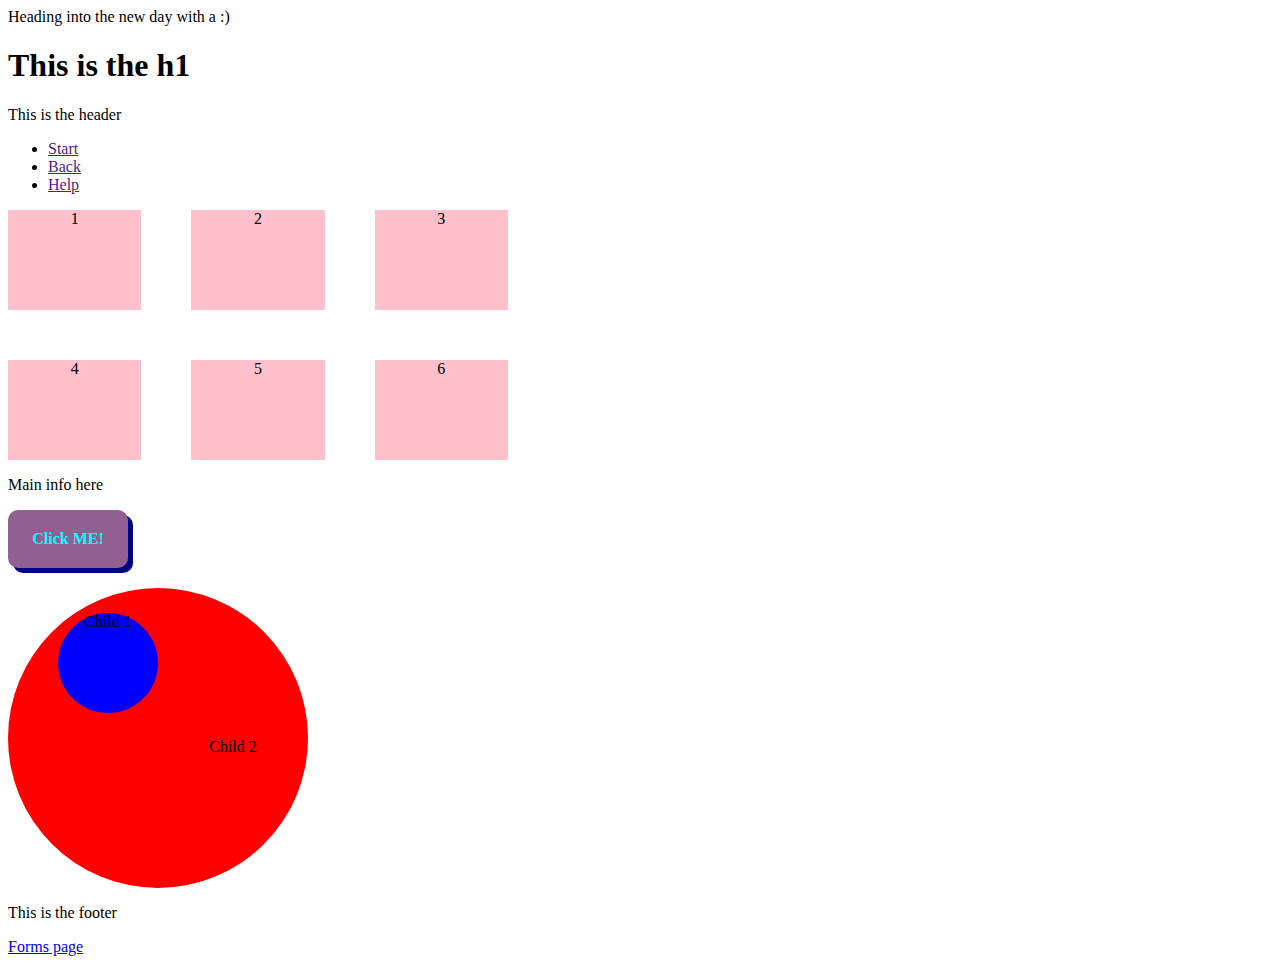
<file: index.html>
<!DOCTYPE html>
<html lang="en">

<head>
    <meta charset="UTF-8">
    <meta name="viewport" content="width=device-width, initial-scale=1.0">
    <link rel="stylesheet" href="styles.css">
    <title>Main page</title>
</head>

<body>
    <header>
        <heading>Heading into the new day with a :)</heading>
        <h1>This is the h1</h1>
        <p>This is the header</p>
        <nav class="menu">
            <ul>
                <li><a href="">Start</a></li>
                <li><a href="">Back</a></li>
                <li><a href="">Help</a></li>
            </ul>
        </nav>
    </header>
    <main>
        <div class="gridContainer">
            <div class="item">1</div>            
            <div class="item">2</div>
            <div class="item">3</div>
            <div class="item">4</div>
            <div class="item">5</div>
            <div class="item">6</div>
        </div>
        <p>Main info here</p>
        <div class="button"><b>Click ME!</b></div>
        <div class="parent">
            <div class="child1">Child 1</div>
            <div class="child2">Child 2</div>
        </div>
    </main>
    <footer>
        <p>This is the footer</p>
        <a href="forms.html">Forms page</a>
    </footer>
</body>

</html>
</file>
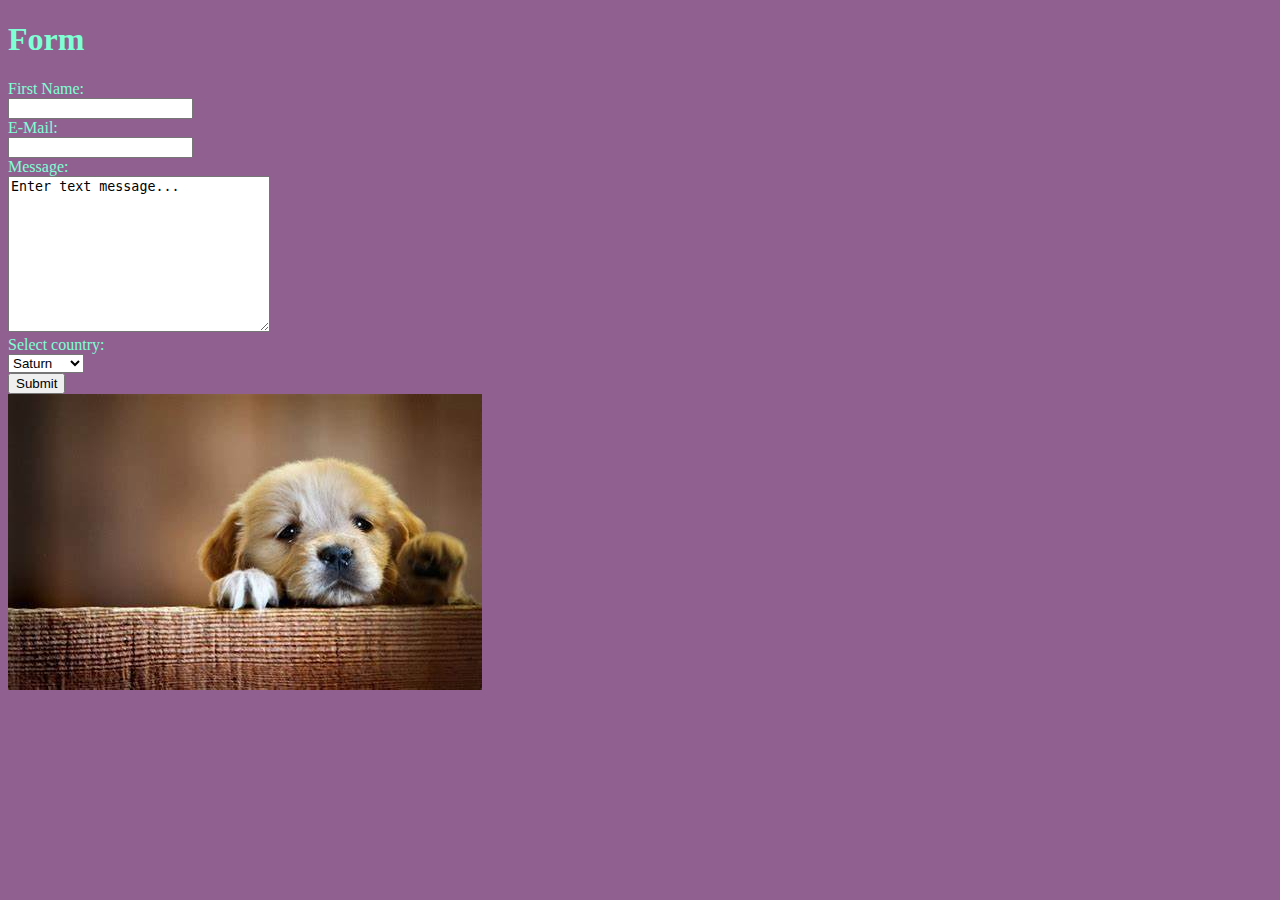
<file: forms.html>
<!DOCTYPE html>
<html lang="en">

<head>
    <meta charset="UTF-8">
    <meta name="viewport" content="width=device-width, initial-scale=1.0">
    <title>Forms</title>
    <link rel="stylesheet" href="styles.css">
    <style>
        body {
            background-color: #906090;
            color:aquamarine;
        
        }
    </style>
</head>

<body>
    <h1>Form</h1>
    <form action="userData.php" method="get">
        <div style="width: 100px"><label for="firstName">First Name: </label></div>
        <input id="firstName" name="fName" type="text" />
        
        <div style="width: 100px"><label for="email">E-Mail: </label></div>
        <input id="email" name="email" type="email" />

        <div style="width: 100px"><label for="message">Message: </label></div>
        <textarea name="message" rows="10" cols="30">Enter text message...</textarea>

        <br>

        <div style="width: 100px"><label for="country">Select country: </label></div>
        <select id="country" name="country">
            <option value="Bulgaria">Bulgaria</option>
            <option value="Serbia">Serbia</option>
            <option value="Romania">Romania</option>
            <option value="Saturn" selected>Saturn</option>
        </select>
        <div><input type="submit" /></div>
    </form>
    <img src="dog.jpg" alt="dog"/>
</body>
<script src="js/script.js"></script>    
</html>
</file>
<file: styles.css>
.gridContainer {
    display: grid;
    width: 500px;
    gap: 50px;
    grid-template-columns: auto auto auto;
    grid-template-rows: 100px 100px;
}

.gridContainer .item {
    background-color: pink;
    text-align: center;
    animation-name: button-animation;
    animation-duration: 1s;
    animation-iteration-count: infinite;
    animation-direction: alternate;
}

.parent {
    background-color: red;
    width: 300px;
    height: 300px;
    border-radius: 150px;
    position: relative;
    animation-name: parent;
    animation-duration: 5s;
    animation-iteration-count: infinite;
    animation-direction: alternate;
    
}
.child1 {
    background-color: blue;
    width: 100px;
    height: 100px;
    border-radius: 50px;
    text-align: center;
    position: absolute;
    right: 150px;
    top: 25px;
    animation-name: child;
    animation-duration: 1s;
    animation-iteration-count: infinite;
    animation-direction: alternate;
}
.child2 {
    background-color: red;
    width: 100px;
    height: 100px;
    border-radius: 50px;
    text-align: center;
    position: absolute;
    right: 25px;
    top: 150px;
    animation-name: child;
    animation-duration: 1s;
    animation-iteration-count: infinite;
    animation-direction: alternate-reverse;
}

.button {
    color: aqua;
    background: #906090;
    width: 100px;
    text-align: center;
    margin-bottom: 20px;
    padding: 20px 10px;
    border-radius: 10px;
    box-shadow: 5px 5px darkblue;
    position: relative;
    animation-name: button-animation;
    animation-duration: 2s;
    animation-iteration-count: 3;
    animation-direction: alternate
}

@keyframes button-animation {
    0% {
        color: red;
        background-color: darkblue;
        box-shadow: 5px 5px cyan
    }

    25% {
        color: green;
        background-color: cyan;
        box-shadow: 5px 5px green
    }

    50% {
        color: darkblue;
        background-color: green;
        box-shadow: 5px 5px #906090
    }

    100% {
        color: aqua;
        background-color: #906090;
        box-shadow: 5px 5px darkblue
    }
}
@keyframes child {
    from { background-color: blue;  }
    to {background-color: red;  }
    
}
@keyframes parent {
        from { background-color: red;}
        to {background-color: blue; transform: rotate(360deg);}
}
</file>
